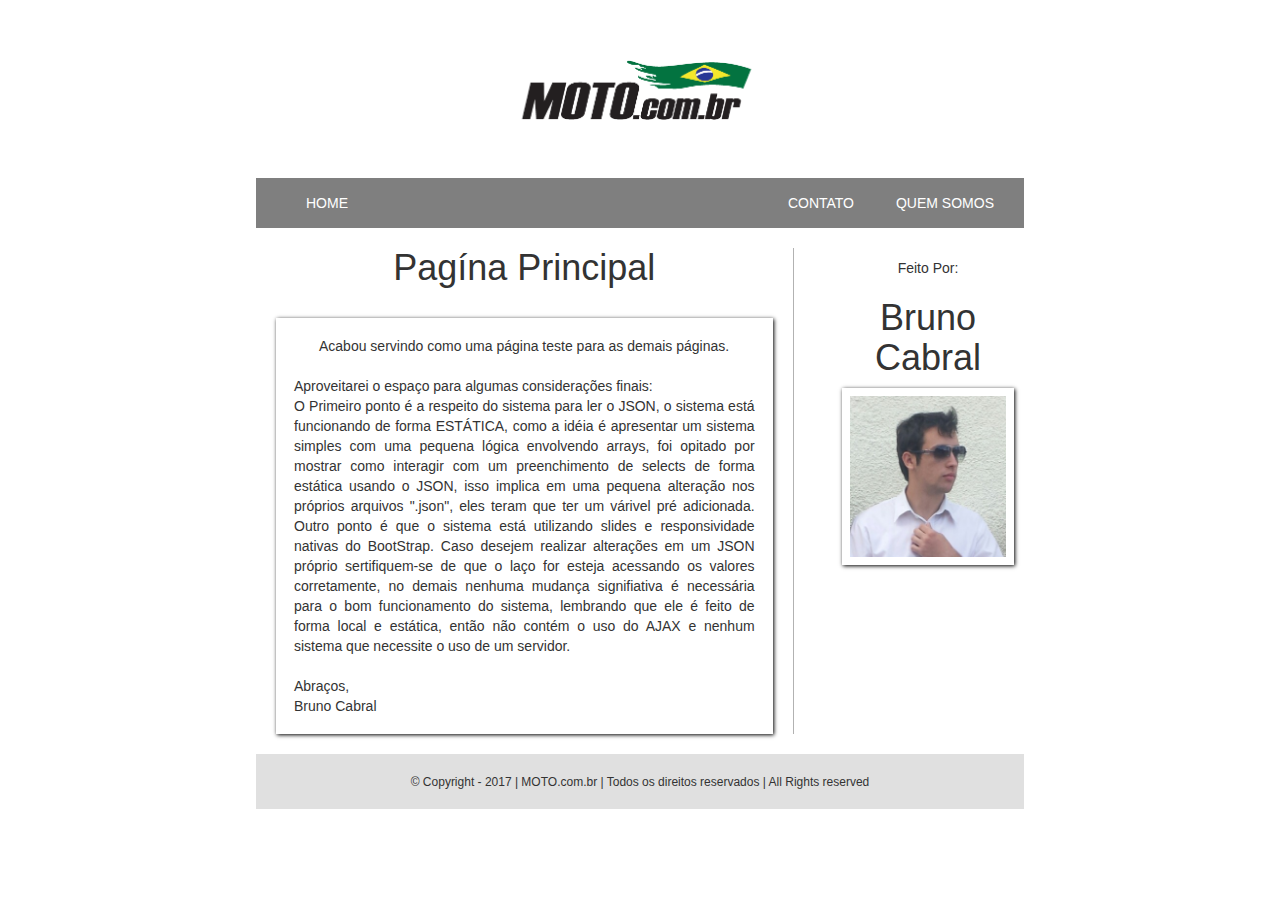
<file: index.html>
<!DOCTYPE html>
<html lang="pt-br">
	<head>
	<meta charset="UTF-8" />
		 <title> Pagína Principal </title>
		 <link rel="stylesheet" href="_css/style.css">
		 <link rel="stylesheet" href="_css/bootstrap.css">
		 <script src="https://ajax.googleapis.com/ajax/libs/jquery/3.2.1/jquery.min.js"></script>
         <script src="_js/bootstrap.min.js"></script>
	</head>
	<body> 
	<center>
	<div class="maindiv">
		<header>
			<center><img class = "img-responsive"  src= "_img/logo.png" height="130" width="300"/></center>
			<nav id="mainmenu">
				<ul>
					<li><a href="index.html">HOME</a></li>
					<li class = "right1"><a href="quemsomos.html">QUEM SOMOS</a></li>
					<li class = "right2"><a href="contato.html">CONTATO</a></li>
				</ul> 
					
			</nav>
		</header>
		<section>
			
			<div id="sidebar" class ="row hidden-xs">
			Feito Por:<br /> <h1>Bruno Cabral</h1>
			<center><img class = "img-responsive"  src= "_img/photo.jpg" /></center>
			</div>
			<div id="mainsection"> 
			
				 <h1>Pagína Principal</h1> <br /> <p id="main" style = "text-align:justify; text-indent: 25px; padding:10px">Acabou servindo como uma página teste para as demais páginas.<br /> <br /> 
				Aproveitarei o espaço para algumas considerações finais: <br /> 
				O Primeiro ponto é a respeito do sistema para ler o JSON, o sistema está funcionando de forma ESTÁTICA, como a idéia é apresentar um sistema simples com uma pequena lógica envolvendo arrays, foi opitado por mostrar como interagir com um preenchimento de selects de forma estática usando o JSON, isso implica em uma pequena alteração nos próprios arquivos ".json", eles teram que ter um várivel pré adicionada. Outro ponto é que o sistema está utilizando slides e responsividade nativas do BootStrap. Caso desejem realizar alterações em um JSON próprio sertifiquem-se de que o laço for esteja acessando os valores corretamente, no demais nenhuma mudança signifiativa é necessária para o bom funcionamento do sistema, lembrando que ele é feito de forma local e estática, então não contém o uso do AJAX e nenhum sistema que necessite o uso de um servidor. <br/><br/> Abraços, <br /> Bruno Cabral</p>
			
			
			
			
		</section>
		<footer>
		© Copyright - 2017 | MOTO.com.br | Todos os direitos reservados | All Rights reserved 
		</footer>
		</div>
		</div>
		</center>
	</body>
</html>
</file>
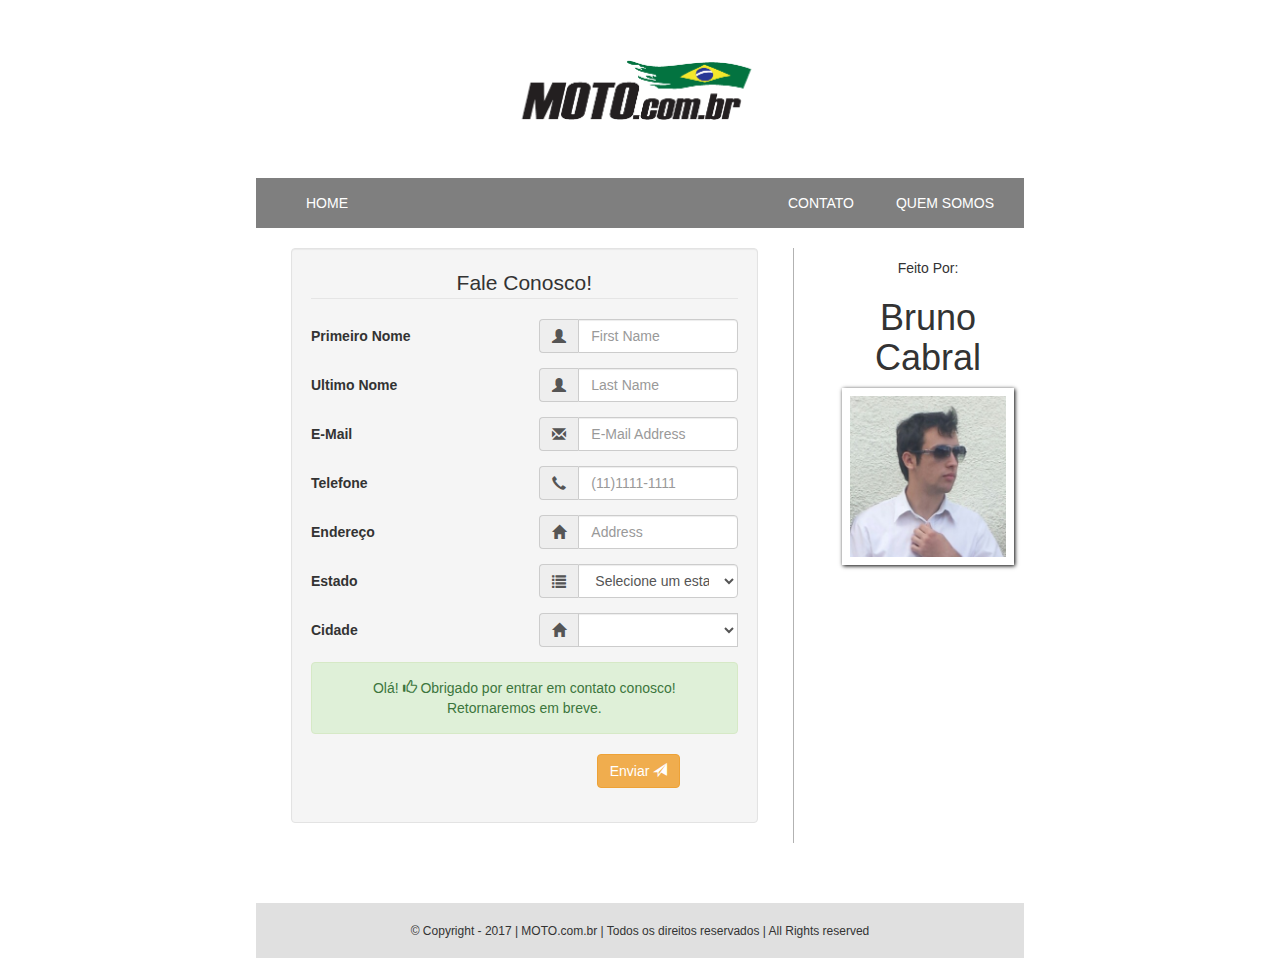
<file: contato.html>
<!DOCTYPE html>
<html lang="pt-br">
	<head>
	<meta charset="UTF-8" name="viewport" content="width=device-width, initial-scale=1" />
		 <title> Pagína Principal </title>
		 <link rel="stylesheet" href="_css/style.css">
		 <link rel="stylesheet" href="_css/bootstrap.css">
		 <script src="_js/jquery-3.2.1.min.js"></script>
         <script src="_js/bootstrap.min.js"></script>
		 <script type="text/javascript" src="_js/stateControl.js"></script>
		 <script type="text/javascript" src="_js/sao_paulo.json"></script>
		 <script type="text/javascript" src="_js/rio_de_janeiro.json"></script>
	</head>
	
	
			<body> 
			<center>
			<div class="maindiv">
				<header>
					<center><img class = "img-responsive"  src= "_img/logo.png" height="130" width="300"/></center>
					<nav id="mainmenu">
						<ul>
							<li><a href="index.html">HOME</a></li>
							<li class = "right1"><a href="quemsomos.html">QUEM SOMOS</a></li>
							<li class = "right2"><a href="contato.html">CONTATO</a></li>
						</ul> 
							
					</nav>
				</header>
			
					<section>
					<div id="sidebar" class ="row hidden-xs">
					Feito Por:<br /> <h1>Bruno Cabral</h1>
					<center><img class = "img-responsive"  src= "_img/photo.jpg" /></center>
					</div>
					<div id="mainsection">
							 <div class="container-fluid">

								<form class="well form-horizontal" action=" " method="post"  id="contact_form">
								<fieldset>

								<!-- Form Name -->
								<legend>Fale Conosco!</legend>

								<!-- Text input-->

								<div class="form-group">
								  <label class="col-xs-6 control-label">Primeiro Nome</label>  
								  <div class="col-xs-6 inputGroupContainer">
								  <div class="input-group">
								  <span class="input-group-addon"><i class="glyphicon glyphicon-user"></i></span>
								  <input  name="first_name" placeholder="First Name" class="form-control"  type="text">
									</div>
								  </div>
								</div>

								<!-- Text input-->

								<div class="form-group">
								  <label class="col-xs-6 control-label" >Ultimo Nome</label> 
									<div class="col-xs-6 inputGroupContainer">
									<div class="input-group">
								  <span class="input-group-addon"><i class="glyphicon glyphicon-user"></i></span>
								  <input name="last_name" placeholder="Last Name" class="form-control"  type="text">
									</div>
								  </div>
								</div>

								<!-- Text input-->
									   <div class="form-group">
								  <label class="col-xs-6 control-label">E-Mail</label>  
									<div class="col-xs-6 inputGroupContainer">
									<div class="input-group">
										<span class="input-group-addon"><i class="glyphicon glyphicon-envelope"></i></span>
								  <input name="email" placeholder="E-Mail Address" class="form-control"  type="text">
									</div>
								  </div>
								</div>


								<!-- Text input-->
									   
								<div class="form-group">
								  <label class="col-xs-6 control-label">Telefone</label>  
									<div class="col-xs-6 inputGroupContainer">
									<div class="input-group">
										<span class="input-group-addon"><i class="glyphicon glyphicon-earphone"></i></span>
								  <input name="phone" placeholder="(11)1111-1111" class="form-control" type="text">
									</div>
								  </div>
								</div>

								<!-- Text input-->
									  
								<div class="form-group">
								  <label class="col-xs-6 control-label">Endereço</label>  
									<div class="col-xs-6 inputGroupContainer">
									<div class="input-group">
										<span class="input-group-addon"><i class="glyphicon glyphicon-home"></i></span>
								  <input name="address" placeholder="Address" class="form-control" type="text">
									</div>
								  </div>
								</div>

								<!-- Text input-->
								 <!-- Select Basic -->
								   
								<div class="form-group"> 
								  <label class="col-xs-6 control-label">Estado</label>
									<div class="col-xs-6 selectContainer">
									<div class="input-group">
										<span class="input-group-addon"><i class="glyphicon glyphicon-list"></i></span>
										 <select id="estado" name="state" class="form-control selectpicker"></select>
								  </div>
								</div>
								</div>
								
								<div class="form-group">
								  <label class="col-xs-6 control-label">Cidade</label>  
									<div class="col-xs-6 inputGroupContainer">
									<div class="input-group">
										<span class="input-group-addon"><i class="glyphicon glyphicon-home"></i></span>
										<select id="cidade" name="state" class="form-control selectpicker"></select>
										<script language="JavaScript" type="text/javascript" charset="utf-8">
										  new cidadeControl({
											cidade: document.getElementById('cidade'),
											estado: document.getElementById('estado'),
											spDate: sp_data,
											rjDate: rj_data
										  });
										</script>
									</div>
								  </div>
								</div>

								<!-- Success message -->
								<div class="alert alert-success" role="alert" id="success_message">Olá! <i class="glyphicon glyphicon-thumbs-up"></i> Obrigado por entrar em contato conosco! Retornaremos em breve.</div>

								<!-- Button -->
								<div class="form-group">
								  <label class="col-sm-6 control-label"></label>
								  <div class="col-sm-6">
									<button type="submit" class="btn btn-warning" >Enviar <span class="glyphicon glyphicon-send"></span></button>
								  </div>
								</div>
								<!------ Fonte : https://codepen.io/jaycbrf/pen/iBszr ----->

								</fieldset>
								</form>
								</div style ="padding-bottom: -50px;">
								</div ><!-- /.container -->
					 
						<br /> <br />
					
					
					
			
			
		</section>
		<footer>
		© Copyright - 2017 | MOTO.com.br | Todos os direitos reservados | All Rights reserved 
		</footer>
		</div>
		</center>
		

	</body>
</html>
</file>
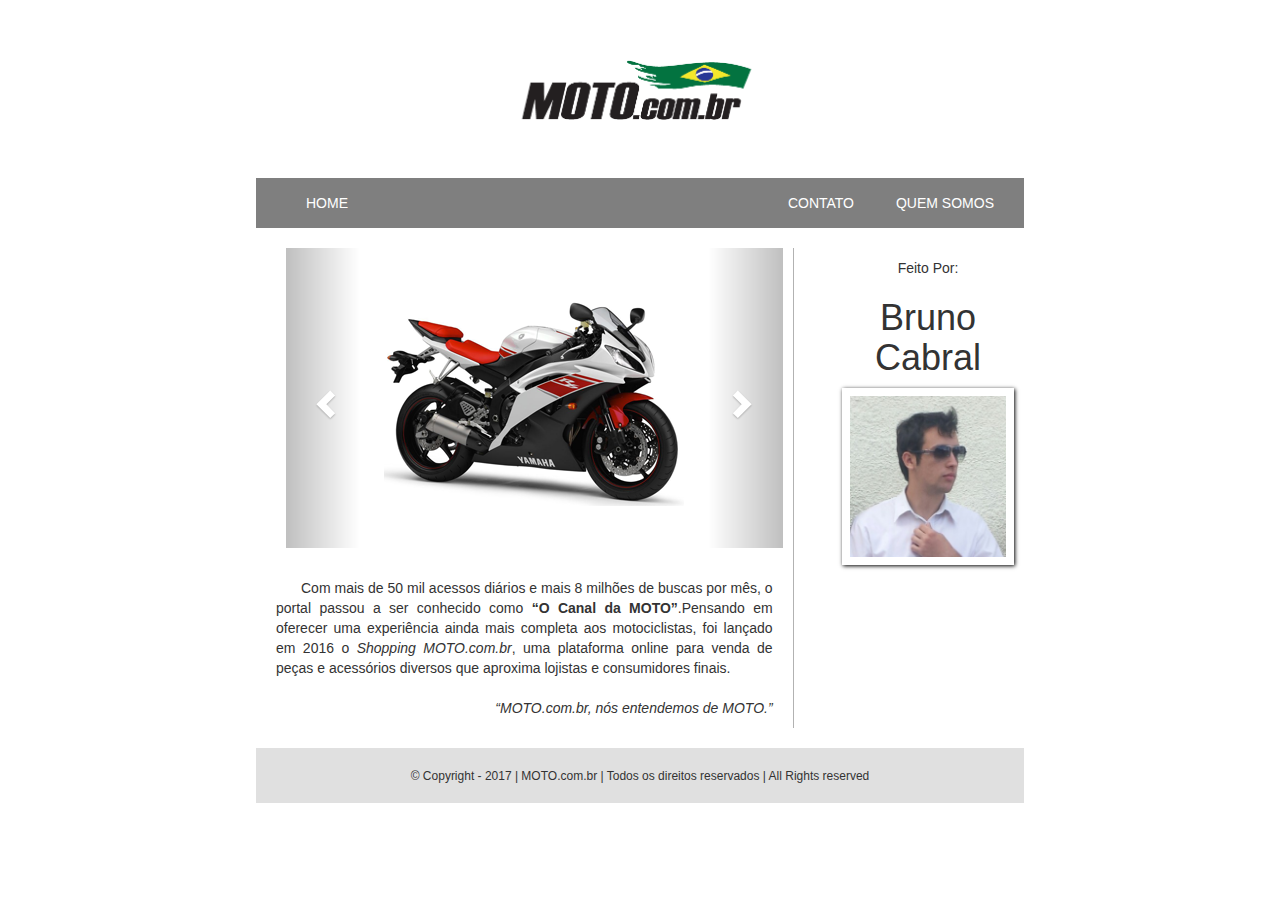
<file: quemsomos.html>
<!DOCTYPE html>
<html lang="pt-br">
	<head>
	<meta charset="UTF-8" />
		 <title> Pagína Principal </title>
		 <link rel="stylesheet" href="_css/style.css">
		 <link rel="stylesheet" href="_css/bootstrap.css">
		 <script src="_js/jquery-3.2.1.min.js"></script>
         <script src="_js/bootstrap.min.js"></script>
		 <script type="text/javascript" src="_js/stateControl.js"></script>
		 <script type="text/javascript" src="_js/sao_paulo.json"></script>
		 <script type="text/javascript" src="_js/rio_de_janeiro.json"></script>
	</head>
	<body> 
	<center>
	<div class="maindiv">
		<header>
			<center><img class = "img-responsive"  src= "_img/logo.png" height="130" width="300"/></center>
			<nav id="mainmenu">
				<ul>
					<li><a href="index.html">HOME</a></li>
					<li class = "right1"><a href="quemsomos.html">QUEM SOMOS</a></li>
					<li class = "right2"><a href="contato.html">CONTATO</a></li>
				</ul> 
					
			</nav>
		</header>
		<section>
			
			<div id="sidebar" class ="row hidden-xs">
			Feito Por:<br /> <h1>Bruno Cabral</h1>
			<center><img class = "img-responsive"  src= "_img/photo.jpg" /></center>
			</div>
			
			<div id="mainsection">
						<center>
							<div id="myCarousel" class="carousel slide" data-ride="carousel">
							  <!-- Indicators -->
							  <ol class="carousel-indicators">
								<li data-target="#myCarousel" data-slide-to="0" class="active"></li>
								<li data-target="#myCarousel" data-slide-to="1"></li>
								<li data-target="#myCarousel" data-slide-to="2"></li>
							  </ol>

							  <!-- Wrapper for slides -->
							  <div class="carousel-inner">
								<div class="item active">
								  <img src="_img/slide1.png" alt="">
								</div>

								<div class="item">
								  <img src="_img/slide2.png" alt="">
								</div>

								<div class="item">
								  <img src="_img/slide3.png" alt="">
								</div>
							  </div>

							  <!-- Left and right controls -->
							  <a class="left carousel-control" href="#myCarousel" data-slide="prev">
								<span class="glyphicon glyphicon-chevron-left"></span>
								<span class="sr-only">Previous</span>
							  </a>
							  <a class="right carousel-control" href="#myCarousel" data-slide="next">
								<span class="glyphicon glyphicon-chevron-right"></span>
								<span class="sr-only">Next</span>
							  </a>
							</div>
						</center> <br />
					<p id = "mainp" style = "text-align:justify; text-indent: 25px">
					Com mais de 50 mil acessos diários e mais 8 milhões de buscas por mês,<wbr />  o portal passou a ser conhecido como <b>“O Canal da MOTO”</b>.<wbr /> 
					Pensando em oferecer uma experiência ainda mais completa aos motociclistas,<wbr />  foi lançado em 2016 o <em>Shopping MOTO.com.br</em>, uma plataforma online para venda de peças e acessórios diversos que aproxima lojistas e consumidores finais.
					<br /><br /><span class ="catchphrase">“MOTO.com.br, nós entendemos de MOTO.” </span>
					</p>
					<br />
			</div>
					
		</section>
		<footer>
		© Copyright - 2017 | MOTO.com.br | Todos os direitos reservados | All Rights reserved 
		</footer>
		</div>
		</center>

	</body>
</html>
</file>
<file: _css/style.css>
@charset "UTF-8";
		.right1 { 
		  position: absolute;
		  top: 0px;
		  right: 30px;
		}
		.right2 {
			position: absolute;
			top: 0px;
			right: 170px;
		}
		
		footer{
			height:55px;
			display:block;
			background-color: #e0e0e0 ;
			text-align: center;
			padding-top: 20px;
			font-size: 12px;
			margin: 0 auto 0 auto;
			position: relative;
			bottom: 0;
			width: 100%;
		}
		div#sidebar center{
			border: 8px solid white;
			box-shadow: 1px 1px 4px black;
			display: block;
		}
		div#mainsection div#home{
			height:250px;
		}
		div#mainsection p#main{
			padding-top: 40px;
			border: 8px solid white;
			box-shadow: 1px 1px 4px black;

		}
		div#home{
			display:block;
			position:relative;
			border: 8px solid white;
			box-shadow: 1px 1px 4px black;
			height:800px;
		}

@media screen and (min-width: 767px) {
		.maindiv{
			width: 60%;
			margin: 0 auto 0 auto;
			text-align: center;
		}
		#mainmenu{
			position: relative;
			margin:0;
			padding:0;
			height: 50px;
			background-color : #7f7f7f;
			color:white;
			width: 100%;
		}
		#mainmenu ul {
			display: block;
			margin: 0px auto;
		}

		#mainmenu ul li {
			list-style: none;
		}
		section{
			position:relative;
		}
		#mainmenu ul li a {
			display:block; 
			float: left; 
			padding:15px 0px 0px 10px; 
			text-decoration:none; 
			color:#FFF;
		}
		div#sidebar{
			display:block;
			width: 25%;
			float: right;
			padding: 10px;
			margin: 0 auto 0 auto;
		}

		div#mainsection{
			display:block;
			margin-top: 20px;
			margin-bottom: 20px;
			padding-right: 20px;
			padding-left: 20px;
			width: 70%;
			border-right: 1px solid RGBA(0,0,0,0.3);
		}

		div#myCarousel {
			margin: 0;
			padding: 0;
			width: 100%;
			height: 300px;
			display:block;
			margin: 10px;
		}

		.catchphrase{
			font-style: italic;
			float: right;
		}
		

		
}

@media screen and (min-width: 450px) and (max-width: 767px) {
		.maindiv{
			width: 400px;
			margin: 0 auto 0 auto;
			text-align: center;
		}
		#mainmenu{
			position: relative;
			margin:0;
			padding:0;
			height: 50px;
			background-color : #7f7f7f;
			color:white;
			width: 400px;
		}
		#mainmenu ul {
			display: block;
			margin: 0px auto;
		}

		#mainmenu ul li {
			list-style: none;
		}
		section{
			position:relative;
		}
		#mainmenu ul li a {
			display:block; 
			float: left; 
			padding:15px 0px 0px 10px; 
			text-decoration:none; 
			color:#FFF;
		}
		div#sidebar{
			display:block;
			width: 160px;
			float: right;
			padding: 10px;
		}

		div#mainsection{
			display:block;
			margin-top: 20px;
			margin-bottom: 20px;
			padding-right: 20px;
			padding-left: 20px;
			width: 400px;
		}

		div#myCarousel {
			margin: 0;
			padding: 0;
			width: 100%;
			height: 300px;
			display:block;
			margin: 10px;
		}

		.catchphrase{
			font-style: italic;
			float: right;
		}
}

@media screen and (max-width: 450px) {
		.maindiv{
			width: 400px;
			margin: 0, auto, 0, auto;
			text-align: center;
		}
		#mainmenu{
			position: relative;
			margin:0;
			padding:0;
			height: 50px;
			background-color : #7f7f7f;
			color:white;
			width: 400px;
		}
		#mainmenu ul {
			display: block;
			margin: 0px auto;
		}

		#mainmenu ul li {
			list-style: none;
		}
		section{
			position:relative;
		}
		#mainmenu ul li a {
			display:block; 
			float: left; 
			padding:15px 0px 0px 10px; 
			text-decoration:none; 
			color:#FFF;
		}
		div#sidebar{
			display:block;
			width: 160px;
			float: right;
			padding: 10px;
		}

		div#mainsection{
			display:block;
			margin-top: 20px;
			margin-bottom: 20px;
			padding-right: 20px;
			padding-left: 20px;
			width: 400px;
		}

		div#myCarousel {
			margin: 0;
			padding: 0;
			width: 100%;
			height: 300px;
			display:block;
			margin: 10px;
		}

		.catchphrase{
			font-style: italic;
			float: right;
		}
	
}
</file>
